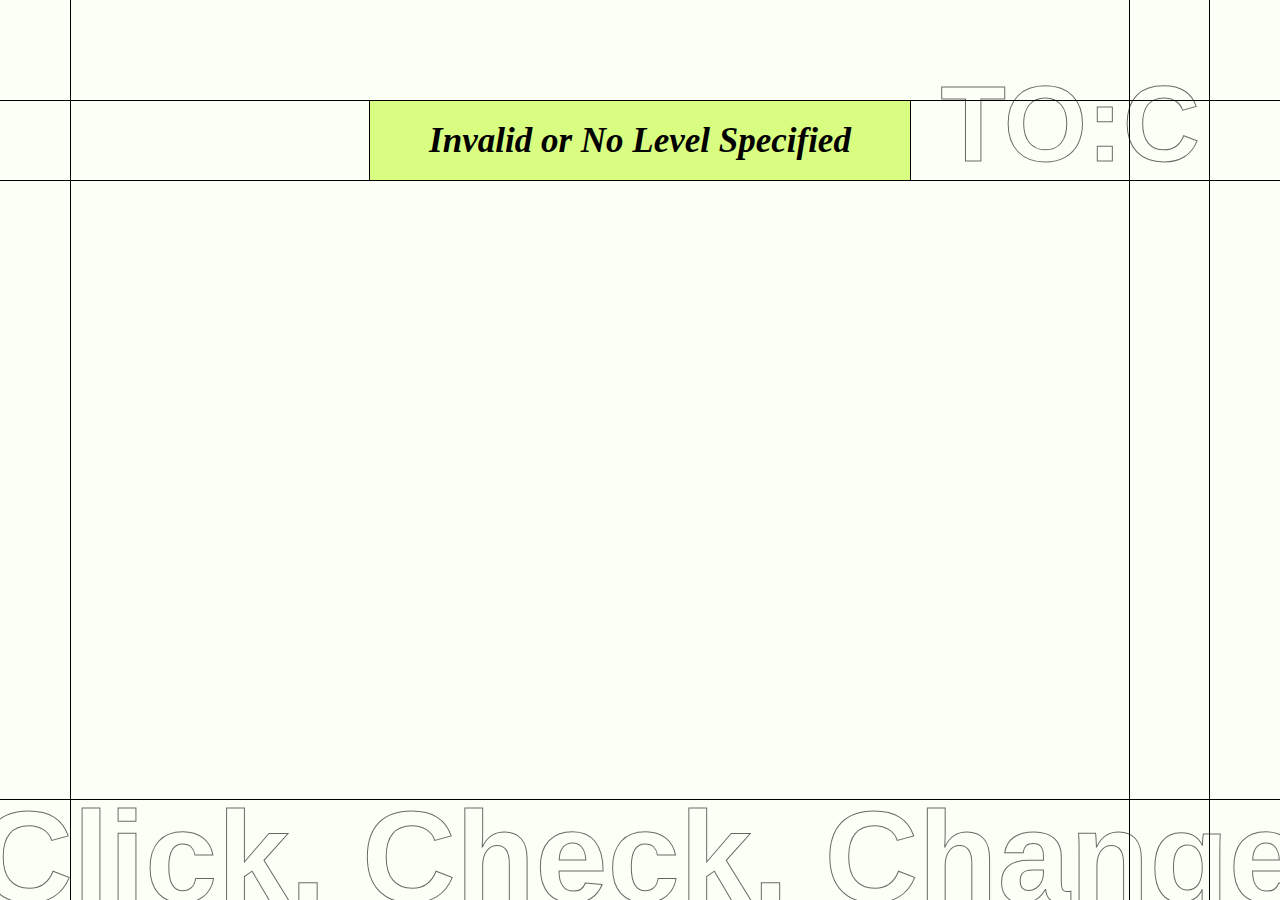
<file: list_page.html>
<!DOCTYPE html>
<html lang="en">
<head>
  <meta charset="UTF-8">
  <title>Title List</title>
  <link rel="stylesheet" href="list_page.css">
</head>
<body>
  <!--바탕 화면 선 추가-->
  <div class="vertical-line left"></div>
  <div class="vertical-line middle1"></div>
  <div class="vertical-line right"></div>
  <div class="horizontal-line top"></div>
  <div class="horizontal-line middle2"></div>
  <div class="horizontal-line bottom"></div>

  <!--헤더 TO:C 텍스트-->
  <div class="header-text">TO:C</div>

  <!--상단 레벨박스 텍스트-->
  <div class = "level-box">
   <div class = "level-text">Level</div>
  </div>
  
  <h1 id="pageTitle"></h1>
  <ul id="titleList"></ul>

  <!--푸터 텍스트-->
  <div class="footer-text">Click, Check, Change</div> 

  <!-- list_page.js 연결 -->
  <script src="list_page.js"></script>
</body>
</html>
</file>
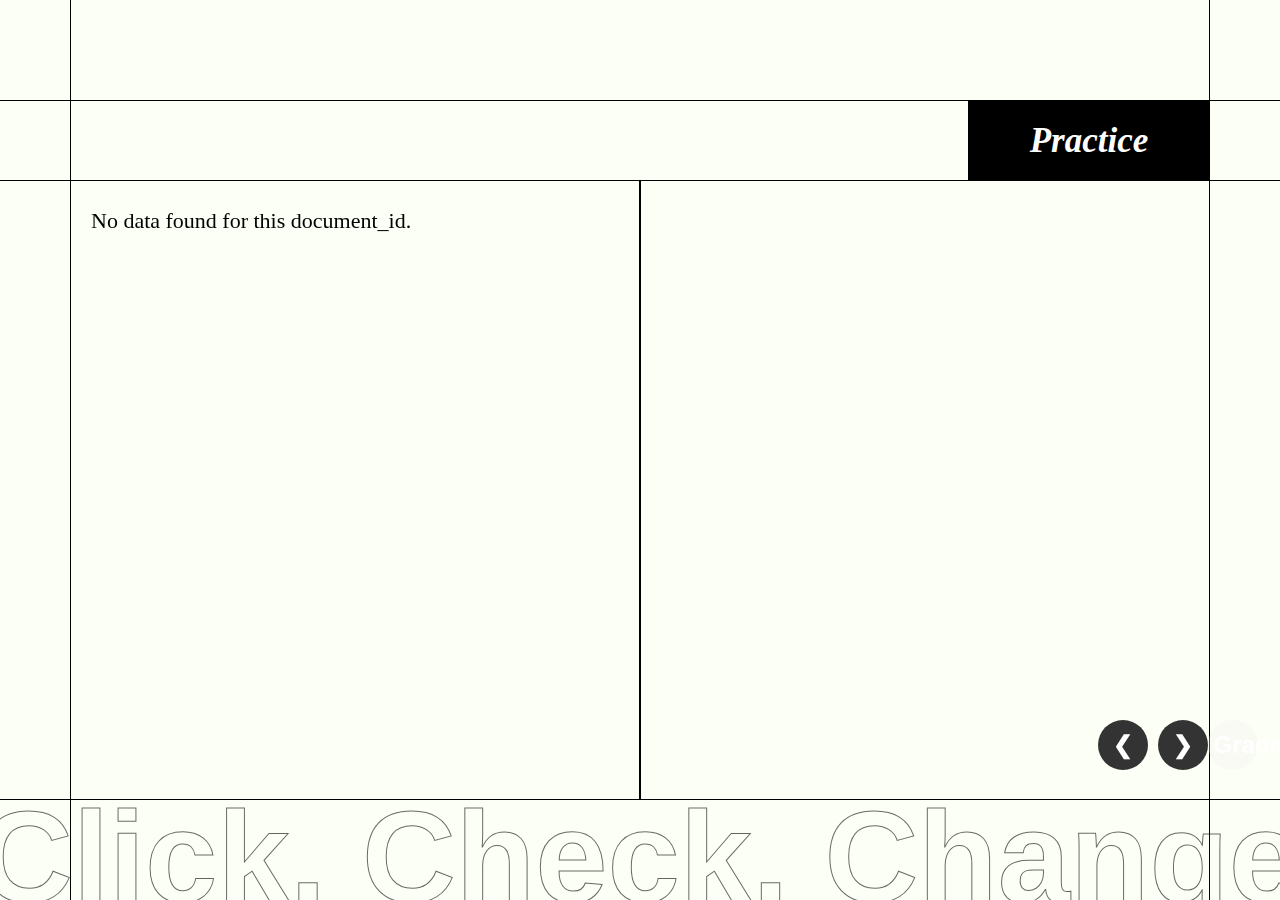
<file: select_question.html>
<!DOCTYPE html>
<html lang="en">
<head>
 <meta charset="UTF-8">
 <meta name="viewport" content="width=device-width, initial-scale=1.0">
 <title>Document</title>
 <link rel="stylesheet" href="select_question.css" />
</head>
<body>
  <!--바탕 화면 선 추가-->
  <div class="vertical-line left"></div>
  <div class="vertical-line right"></div>
  <div class="horizontal-line top"></div>
  <div class="horizontal-line middle2"></div>
  <div class="horizontal-line bottom"></div>

  <!--상단 레벨박스 텍스트-->
  <div class="level-box">
   <div class="level-text">Practice</div>
  </div>

  <div class="box-container">
   <!-- 왼쪽 Passage Box -->
   <div class="passage-box">
     <div id="passage-content" class="scrollable-content"></div>
   </div>

   <!-- 오른쪽 Question Box -->
   <div class="question-box">
    <div class="question-container">
     <h2 id="question-title"></h2>
     <p id="question-text"></p>
     <div id="question-content"></div>
    </div>
   </div>
 </div>

 <div class="nav-buttons">
  <button id="prev-btn" class="nav-btn" onclick="prevQuestion()">&#10094;</button>
  <button id="next-btn" class="nav-btn" onclick="nextQuestion()">&#10095;</button>
  <button id="grade-btn" class="nav-btn" disabled onclick="gradeTest()">Grade</button>
</div>

  <!--푸터 텍스트-->
  <div class="footer-text">Click, Check, Change</div> 

  <script src="select_question.js"></script>
</body>
</html>
</file>
<file: list_page.css>
body {
    background-color: #FCFFF5;
    margin: 0;
    padding: 0;
   }
   /*가로/세로선 스타일===========================================================================================*/
   /* 세로선 스타일 */
   .vertical-line {
    position: fixed;
    top: 0;
    bottom: 0;
    width: 1.2px;
    background-color: #000;
   }
   .middle1{
    right: 150px;
   }
   .left {
    left: 70px;
   }
   .right {
    right: 70px;
   }
   /* 가로선 스타일 */
   .horizontal-line {
    position: fixed;
    height: 1.2px;
    background-color: #000;
    left: 0;
    right: 0;
   }
   .top {
    top: 100px;
   }
   .bottom {
    bottom: 100px;
   }
   .middle2 {
    top: 180px;
   }
   
   /* TO:C 상단 문구 스타일 ===========================================================================================*/
   .header-text { 
    position: fixed;  /* 화면에 고정 */
    right: 80px;      /* 왼쪽에서 100px */
    top: 62.2px;        /* 상단에서 50px (bottom을 top으로 변경) */
   
    text-align: center;
    -webkit-text-stroke-width: 1px; /* 글씨 테두리 두께 */
    -webkit-text-stroke-color: rgba(0, 0, 0, 0.60); /* 글씨 테두리 색상 */
    font-family: "FONTSPRING DEMO - All Round Gothic Semi", sans-serif;
    font-size: 107px;
    font-style: normal;
    font-weight: 650;
    line-height: normal;
    color: transparent; /* 내부 색상을 투명하게 설정 */
    white-space: nowrap; /* 텍스트가 줄바꿈되지 않도록 설정 */
    overflow: hidden; /* 화면 크기에 따라 텍스트가 잘리도록 설정 */
   }
   
   /*레벨텍스트===========================================================================================*/
   .level-text {
    position: absolute;
    top: 100px; /* 상자 바깥쪽에 살짝 배치 */
    left: 50%;
    transform: translateX(-50%);
    background: #D9FD81;
    padding: 5px 20px;
    font-size: 35px;
    font-weight: bold;
    border: 1px solid #000;
    width: 500px; /* 너비를 늘려 가로 확장 시 공간 확보 */
    height: 69px;
    display: flex;
    align-items: center;  /* 수직 중앙 정렬 */
    justify-content: center; /* 수평 중앙 정렬 */
    text-align: center;
    font-style: italic;
    cursor: pointer; /* 클릭 가능함을 표시 */
    z-index: 10; /* 다른 요소보다 위에 표시 */
  }

   /*하단 click, check, change 문구 설정===========================================================================================*/
   .footer-text {
    position: fixed; /* 고정 위치 설정 */
    left: -21px; /* 화면의 왼쪽에서 조정 */
    bottom: -32px; /* 하단에서 조정 */
    
    text-align: center;
    -webkit-text-stroke-width: 1px; /* 글씨 테두리 두께 */
    -webkit-text-stroke-color: rgba(0, 0, 0, 0.60); /* 글씨 테두리 색상 */
    font-family: "FONTSPRING DEMO - All Round Gothic Semi", sans-serif;
    font-size: 130px;
    font-style: normal;
    font-weight: 650;
    line-height: normal;
    color: transparent; /* 내부 색상을 투명하게 설정 */
    white-space: nowrap; /* 텍스트가 줄바꿈되지 않도록 설정 */
    overflow: hidden; /* 화면 크기에 따라 텍스트가 잘리도록 설정 */
   }
  
  /* -----------------------------------------------------
   * 문제 리스트 기본 스타일 (ul)
   * ----------------------------------------------------- */
   #titleList {
    position: absolute;
    top: 250px;         
    left: 200px;        
    right: 200px;       
    bottom: 130px;      
    /* 기존에 들어있던 overflow-y: auto 그대로 두고 ↓ 추가/변경 */
    overflow-y: auto;
    overflow-x: visible;
    /* 리스트 스타일 초기화 등 나머지 코드는 그대로 유지 */
    list-style: none;
    margin: 0;
    padding: 0;
  }
  
  /* 각 항목 (li) */
  #titleList li {
    background-color: #ffffff;
    border: 1px solid #000;
    margin-bottom: 15px;
    padding: 20px;
    font-family: "Arial", sans-serif;
    font-size: 18px;
    color: #333;
    cursor: pointer;
    transition: transform 0.2s;
  }
  
  /* 호버 시 확대효과 */
  #titleList li:hover {
    transition: ease-in-out;
    background-color: #F3FFE0;
  }
  
  /* 제목, 설명 등에 대한 세부 스타일 (필요 시) */
  #titleList li span.title {
    display: block;
    font-weight: bold;
    margin-bottom: 5px;
  }
  
  #titleList li span.description {
    font-size: 0.9em;
    color: #666;
  }
</file>
<file: select_question.css>
body {
 background-color: #FCFFF5;
 margin: 0;
 padding: 0;
}
/*가로/세로선 스타일===========================================================================================*/
/* 세로선 스타일 */
.vertical-line {
 position: fixed;
 top: 0;
 bottom: 0;
 width: 1.2px;
 background-color: #000;
}
.left {
 left: 70px;
}
.right {
 right: 70px;
}
/* 가로선 스타일 */
.horizontal-line {
 position: fixed;
 height: 1.2px;
 background-color: #000;
 left: 0;
 right: 0;
}
.top {
 top: 100px;
}
.bottom {
 bottom: 100px;
}
.middle2 {
 top: 180px;
}

/*레벨텍스트===========================================================================================*/
.level-text {
 position: absolute;
 top: 100px; /* 상자 바깥쪽에 살짝 배치 */
 right: -51px;
 transform: translateX(-50%);
 background: black;
 color: white;
 font-style: italic;
 padding: 5px 20px;
 font-size: 35px;
 font-weight: bold;
 border: 1px solid #000;
 width: 200px;
 height: 69px;
 display: flex;
 align-items: center;  /* 수직 중앙 정렬 */
 justify-content: center; /* 수평 중앙 정렬 */
 text-align: center;
}

/*하단 click, check, change 문구 설정===========================================================================================*/
.footer-text {
 position: fixed; /* 고정 위치 설정 */
 left: -21px; /* 화면의 왼쪽에서 조정 */
 bottom: -32px; /* 하단에서 조정 */
 
 text-align: center;
 -webkit-text-stroke-width: 1px; /* 글씨 테두리 두께 */
 -webkit-text-stroke-color: rgba(0, 0, 0, 0.60); /* 글씨 테두리 색상 */
 font-family: "FONTSPRING DEMO - All Round Gothic Semi", sans-serif;
 font-size: 130px;
 font-style: normal;
 font-weight: 650;
 line-height: normal;
 color: transparent; /* 내부 색상을 투명하게 설정 */
 white-space: nowrap; /* 텍스트가 줄바꿈되지 않도록 설정 */
 overflow: hidden; /* 화면 크기에 따라 텍스트가 잘리도록 설정 */
}

/* 박스 컨테이너 설정 ==============================================================================================*/
.box-container {
 position: fixed;
 left: 70px;
 right: 70px;
 top: 180px;
 bottom: 100px;
 display: flex;
 flex-direction: row;
}

/* 글씨 크기 조정 및 스타일 */
.passage-box, .question-box {
 flex: 1;
 border: 1px solid #000;
 padding: 20px;
 box-sizing: border-box;
 overflow-y: auto; /* 스크롤 가능 */
 font-size: 22px; /* 글씨 크기 증가 */
 line-height: 1.8; /* 줄 간격 조정 */
}

/* 강조된 텍스트 스타일 (굵게 및 밑줄) */
.important {
 font-weight: bold;
 text-decoration: underline;
}

.underline-highlight {
 font-weight: bold;
 color: rgb(58, 167, 255);
 text-decoration: underline;
}

/*문제 설명 =========================================================================*/
/* 문제 박스 스타일 */
.question-container {
 padding: 20px;
 font-size: 22px;
 line-height: 1.8;
}

/* 선택지 스타일 */
.choice-container {
 display: flex;
 align-items: center;
 padding: 20px;
 margin-bottom: 15px;
 border: 1px solid #ddd;
 border-radius: 5px;
 cursor: pointer;
 transition: background-color 0.3s ease;
}

.choice-container:hover {
 background-color: #f7f7f7;
}

.choice-container.selected {
 background-color: #f0f0f0;
}

/* 선택지 라벨 스타일 */
.choice-circle {
 width: 40px;
 height: 40px;
 border: 2px solid #000;
 border-radius: 50%;
 display: inline-flex;
 align-items: center;
 justify-content: center;
 font-weight: bold;
 font-size: 20px;
 margin-right: 15px;
}

.choice-circle.selected-circle {
 background-color: #000;
 color: #fff;
}

/* 선택지 텍스트 스타일 */
.choice-text {
 font-size: 22px;
}

/* 네비게이션 버튼 스타일 ===========================================================================================*/
.nav-buttons {
 /* 기존 코드에서 display, justify-content 등은 그대로 둡니다. */
 display: flex;
 justify-content: center;

 /* 위치를 하단 중앙으로 고정시키는 예시 */
 position: absolute;     /* 또는 position: fixed; 로 설정할 수도 있음 */
 bottom: 130px;          /* 원하는 하단 여백 */
 left: 92%;             /* 수평 가운데 정렬을 위해 50%로 */
 transform: translateX(-50%); /* 가운데 정렬 보정 */
}

.nav-btn {
 width: 50px;
 height: 50px;
 border: none;
 border-radius: 50%;
 font-size: 24px;
 font-weight: bold;
 color: white;
 cursor: pointer;
 transition: background-color 0.3s;
}

#prev-btn {
 background-color: #333333;
 margin-right: 10px;
}

#prev-btn:hover {
 background-color: #555;
}

#next-btn {
 background-color: #333333;
}

#next-btn:hover {
 background-color: #555;
}
</file>
